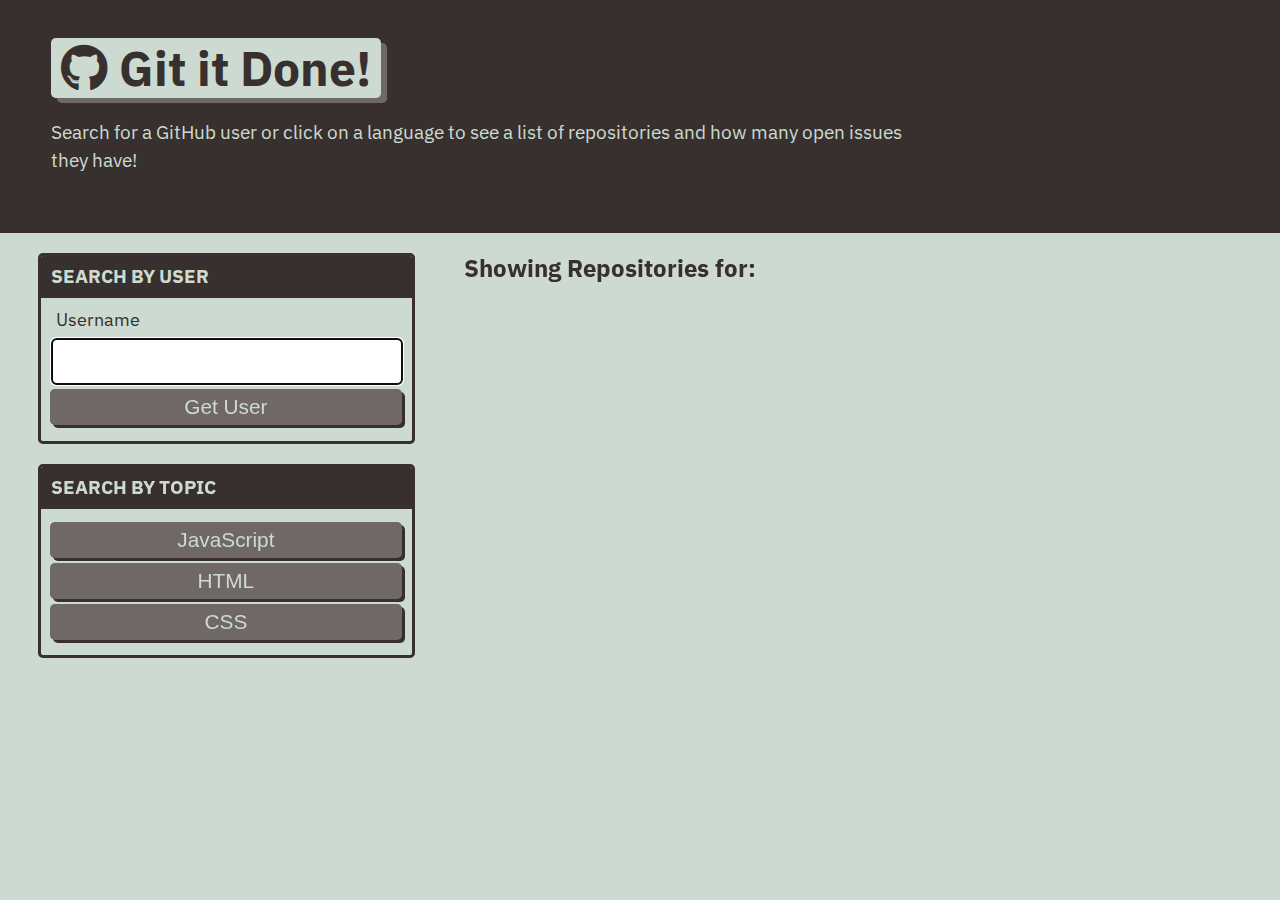
<file: index.html>
<!DOCTYPE html>
<html lang="en">

<head>
  <meta charset="UTF-8">
  <meta name="viewport" content="width=device-width, initial-scale=1.0">
  <meta http-equiv="X-UA-Compatible" content="ie=edge">
  <link href="https://fonts.googleapis.com/css?family=IBM+Plex+Sans:400,400i,700&display=swap" rel="stylesheet">
  <link rel="stylesheet" href="https://cdnjs.cloudflare.com/ajax/libs/font-awesome/5.11.2/css/all.min.css">
  <link rel="stylesheet" href="./assets/css/style.css" />
  <title>Git it Done</title>
</head>

<body class="flex-column min-100-vh">
  <header class="hero">
    <h1 class="app-title"><i class="fab fa-github"></i> Git it Done!</h1>
    <p>Search for a GitHub user or click on a language to see a list of repositories and how many open issues they have!
    </p>
  </header>


  <main class="flex-row justify-space-between">
    <div class="col-12 col-md-4">
      <div class="card">
        <h3 class="card-header text-uppercase">Search By User</h3>
        <form id="user-form" class="card-body">
          <label class="form-label" for="username">Username</label>
          <input name="username" id="username" type="text" autofocus="true" class="form-input" />
          <button type="submit" class="btn">Get User</button>
        </form>
      </div>

      <div class="card">
        <h3 class="card-header text-uppercase">Search By Topic</h3>
        <div id="language-buttons" class="card-body">
          <button data-language="javascript" class="btn">JavaScript</button>
          <button data-language="html" class="btn">HTML</button>
          <button data-language="css" class="btn">CSS</button>
        </div>
      </div>
    </div>

    <div class="col-12 col-md-8">
      <h2 class="subtitle">Showing Repositories for: <span id="repo-search-term"></span></h2>
      <div id="repos-container" class="list-group">

      </div>
    </div>
  </main>

  <script src="./assets/js/homepage.js"></script>
</body>

</html>
</file>
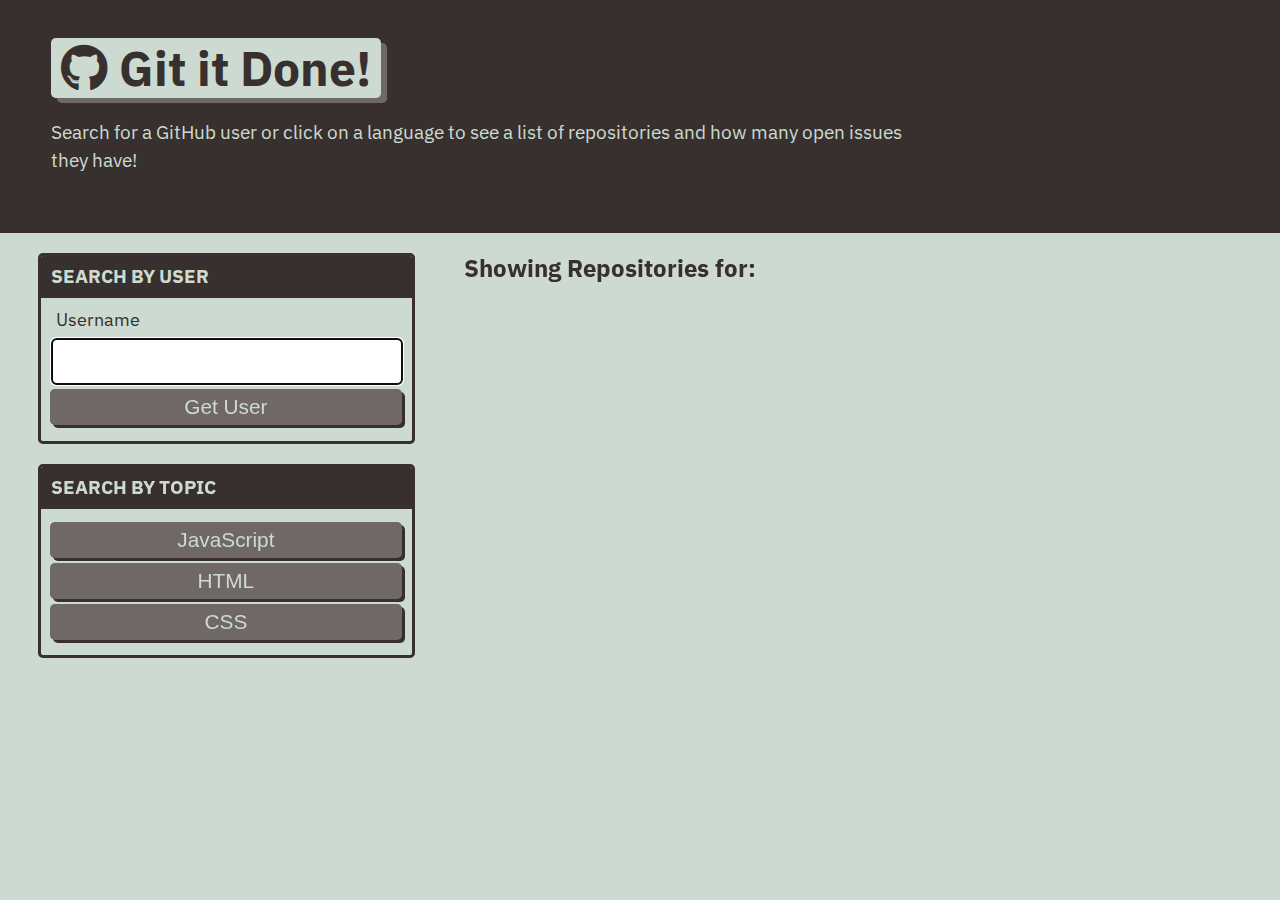
<file: single-repo.html>
<!DOCTYPE html>
<html lang="en">

<head>
  <meta charset="UTF-8">
  <meta name="viewport" content="width=device-width, initial-scale=1.0">
  <meta http-equiv="X-UA-Compatible" content="ie=edge">
  <link rel="stylesheet" href="./assets/css/style.css" />
  <title>Git it Done</title>
</head>

<body class="flex-column min-100-vh">
  <header class="hero">
    <h1 class="app-title">Showing Issues for: <span id="repo-name"></span></h1>
    
    <div>
      <a href="./index.html" class="btn-back">
        Go Back
      </a>
    </div>
    
  </header>
  
  <main>
    
    <div id="issues-container" class="list-group">
    
    </div>
    
    <div id="limit-warning">
    
    </div>
  </main>

  <script src="./assets/js/single.js"></script>
</body>

</html>
</file>
<file: assets/css/style.css>
:root {
  --primary: #ccdad1;
  --secondary: #9caea9;
  --tertiary: #788585;
  --light-dark: #6f6866;
  --dark: #38302e;
  --border-radius: .3rem;
}

* {
  box-sizing: border-box;
}

body {
  background-color: var(--primary);
  margin: 0;
  padding: 0;
  font-family: "IBM Plex Sans", sans-serif;
  color: var(--dark);
  line-height: 1.5;
  font-size: 16px;
}

h1,
h2,
h3,
h4,
h5,
h6 {
  font-weight: 700;
  margin: 0;
  color: var(--dark);
  line-height: 1.25;
}

main {
  margin: 20px auto;
  width: 94%;
}

p {
  font-size: 1.2rem;
}

 .btn {
  font-size: 1.3rem;
  text-decoration:none;
  padding: 6px 5px;
  width: 100%;
  display: block;
  margin: 5px 0;
  border-radius: var(--border-radius);
  color: var(--primary);
  border: none;
  outline: none;
  background-color: var(--light-dark);
  box-shadow: 3px 3px var(--dark);
  transform: translate(-1px, -1px);
}

 .btn:hover {
  color: var(--primary);
  background-color: var(--tertiary);
  transform: translate(0, 0);
  box-shadow: 2px 2px var(--dark);
}

.btn-inline {
  display: inline;
}

.btn-back {
  border-radius: var(--border-radius);
  color: var(--primary);
  border: none;
  outline: none;
  background-color: var(--light-dark);
  box-shadow: 3px 3px var(--secondary);
  transform: translate(-1px, -1px);
  display: inline-block;
  width: auto;
  margin-top: 20px;
  padding: 15px;
  text-decoration: none;
  font-size: 1.2rem;
}

 .btn-back:hover {
  color: var(--primary);
  background-color: var(--tertiary);
  transform: translate(0, 0);
  box-shadow: 2px 2px var(--dark);
}

.hero {
  padding: 3% 4%;
  background-color: var(--dark);
  color: var(--primary);
}

.hero p {
  max-width: 75%;
}

.app-title {
  font-size: 3rem;
  background-color: var(--primary);
  color: var(--dark);
  padding: 0 10px;
  display: inline-block;
  border-radius: var(--border-radius);
  box-shadow: 6px 5px var(--light-dark);
}

.list-group {
  padding: 0;
  list-style: none;
}

.list-item {
  margin-bottom: 10px;
  padding: 1.5%;
  border-radius: var(--border-radius);
  background-color: var(--light-dark);
  color: var(--primary);
  text-decoration: none;
}

.list-item:hover {
  background-color: var(--dark);
}

.status-icon {
  padding: 2px 5px;
  margin: 0 5px;
  background-color: rgba(255,255,255, 1);
  border-radius: var(--border-radius);
}

.icon-danger {
  color: rgb(255, 70, 70);
}

.icon-success {
  color: rgb(29, 153, 255);
}

/* CARDS */
.card {
  margin: 0 0 20px 0;
  border: 3px solid var(--dark);
  border-radius: var(--border-radius);
}

.card-header {
  color: var(--primary);
  background-color: var(--dark);
  padding: 2.5%;
  border-radius: calc(.18rem - 1px) calc(.18rem - 1px) 0 0;
}

.card-body {
  padding: 2.5%;
}

/* FORM */
.form-label,
.form-input,
.form-textarea {
  display: block;
}

.form-label {
  font-size: 1.1rem;
  margin: 0 0 0 5px;
}

.form-input {
  width: 100%;
  padding: 3%;
  margin: 5px 0;
  font-size: 1.2rem;
  border: 2px solid var(--light-dark);
  border-radius: var(--border-radius);
}

/* HEIGHT / WIDTH UTILS */
.min-100-vh {
  min-height: 100vh;
}

.min-100-vw {
  min-width: 100vw;
}

/* FONT UTILS */
.text-uppercase {
  text-transform: uppercase;
}


/* FLEX CONTENT */
.flex-row {
  display: flex;
  flex-wrap: wrap;
}

.flex-column {
  display: flex;
  flex-direction: column;
  flex-wrap: wrap;
}

.justify-space-between {
  justify-content: space-between;
}

.justify-space-around {
  justify-content: space-around;
}

.justify-flex-start {
  justify-content: flex-start
}

.justify-flex-end {
  justify-content: flex-end;
}

.justify-center {
  justify-content: center;
}

.align-stretch {
  align-items: stretch;
}

.align-end {
  align-items: flex-end;
}

.align-center {
  align-items: center;
}

.col-auto {
  flex-grow: 1;
}

.col-1 {
  flex: 0 0 calc(100% * 1 / 12 - 2%);
}

.col-2 {
  flex: 0 0 calc(100% * 2 / 12 - 2%);
}

.col-3 {
  flex: 0 0 calc(100% * 3 / 12 - 2%);
}

.col-4 {
  flex: 0 0 calc(100% * 4 / 12 - 2%);
}

.col-5 {
  flex: 0 0 calc(100% * 5 / 12 - 2%);
}

.col-6 {
  flex: 0 0 calc(100% * 6 / 12 - 2%);
}

.col-7 {
  flex: 0 0 calc(100% * 7 / 12 - 2%);
}

.col-8 {
  flex: 0 0 calc(100% * 8 / 12 - 2%);
}

.col-9 {
  flex: 0 0 calc(100% * 9 / 12 - 2%);
}

.col-10 {
  flex: 0 0 calc(100% * 10 / 12 - 2%);
}

.col-11 {
  flex: 0 0 calc(100% * 11 / 12 - 2%);
}

.col-12 {
  flex: 0 0 100%;
}

/* col-sm */
@media screen and (min-width: 640px) {
  .col-sm-1 {
    flex: 0 0 calc(100% * 1 / 12 - 2%);
  }

  .col-sm-2 {
    flex: 0 0 calc(100% * 2 / 12 - 2%);
  }

  .col-sm-3 {
    flex: 0 0 calc(100% * 3 / 12 - 2%);
  }

  .col-sm-4 {
    flex: 0 0 calc(100% * 4 / 12 - 2%);
  }

  .col-sm-5 {
    flex: 0 0 calc(100% * 5 / 12 - 2%);
  }

  .col-sm-6 {
    flex: 0 0 calc(100% * 6 / 12 - 2%);
  }

  .col-sm-7 {
    flex: 0 0 calc(100% * 7 / 12 - 2%);
  }

  .col-sm-8 {
    flex: 0 0 calc(100% * 8 / 12 - 2%);
  }

  .col-sm-9 {
    flex: 0 0 calc(100% * 9 / 12 - 2%);
  }

  .col-sm-10 {
    flex: 0 0 calc(100% * 10 / 12 - 2%);
  }

  .col-sm-11 {
    flex: 0 0 calc(100% * 11 / 12 - 2%);
  }

  .col-sm-12 {
    flex: 0 0 100%;
  }
}


/* col-md */
@media screen and (min-width: 768px) {
  .col-md-1 {
    flex: 0 0 calc(100% * 1 / 12 - 2%);
  }

  .col-md-2 {
    flex: 0 0 calc(100% * 2 / 12 - 2%);
  }

  .col-md-3 {
    flex: 0 0 calc(100% * 3 / 12 - 2%);
  }

  .col-md-4 {
    flex: 0 0 calc(100% * 4 / 12 - 2%);
  }

  .col-md-5 {
    flex: 0 0 calc(100% * 5 / 12 - 2%);
  }

  .col-md-6 {
    flex: 0 0 calc(100% * 6 / 12 - 2%);
  }

  .col-md-7 {
    flex: 0 0 calc(100% * 7 / 12 - 2%);
  }

  .col-md-8 {
    flex: 0 0 calc(100% * 8 / 12 - 2%);
  }

  .col-md-9 {
    flex: 0 0 calc(100% * 9 / 12 - 2%);
  }

  .col-md-10 {
    flex: 0 0 calc(100% * 10 / 12 - 2%);
  }

  .col-md-11 {
    flex: 0 0 calc(100% * 11 / 12 - 2%);
  }

  .col-md-12 {
    flex: 0 0 100%;
  }
}

/* col-lg */
@media screen and (min-width: 992px) {
  .col-lg-1 {
    flex: 0 0 calc(100% * 1 / 12 - 2%);
  }

  .col-lg-2 {
    flex: 0 0 calc(100% * 2 / 12 - 2%);
  }

  .col-lg-3 {
    flex: 0 0 calc(100% * 3 / 12 - 2%);
  }

  .col-lg-4 {
    flex: 0 0 calc(100% * 4 / 12 - 2%);
  }

  .col-lg-5 {
    flex: 0 0 calc(100% * 5 / 12 - 2%);
  }

  .col-lg-6 {
    flex: 0 0 calc(100% * 6 / 12 - 2%);
  }

  .col-lg-7 {
    flex: 0 0 calc(100% * 7 / 12 - 2%);
  }

  .col-lg-8 {
    flex: 0 0 calc(100% * 8 / 12 - 2%);
  }

  .col-lg-9 {
    flex: 0 0 calc(100% * 9 / 12 - 2%);
  }

  .col-lg-10 {
    flex: 0 0 calc(100% * 10 / 12 - 2%);
  }

  .col-lg-11 {
    flex: 0 0 calc(100% * 11 / 12 - 2%);
  }

  .col-lg-12 {
    flex: 0 0 100%;
  }
}

/* col-xl */
@media screen and (min-width: 1200px) {
  .col-xl-1 {
    flex: 0 0 calc(100% * 1 / 12 - 2%);
  }

  .col-xl-2 {
    flex: 0 0 calc(100% * 2 / 12 - 2%);
  }

  .col-xl-3 {
    flex: 0 0 calc(100% * 3 / 12 - 2%);
  }

  .col-xl-4 {
    flex: 0 0 calc(100% * 4 / 12 - 2%);
  }

  .col-xl-5 {
    flex: 0 0 calc(100% * 5 / 12 - 2%);
  }

  .col-xl-6 {
    flex: 0 0 calc(100% * 6 / 12 - 2%);
  }

  .col-xl-7 {
    flex: 0 0 calc(100% * 7 / 12 - 2%);
  }

  .col-xl-8 {
    flex: 0 0 calc(100% * 8 / 12 - 2%);
  }

  .col-xl-9 {
    flex: 0 0 calc(100% * 9 / 12 - 2%);
  }

  .col-xl-10 {
    flex: 0 0 calc(100% * 10 / 12 - 2%);
  }

  .col-xl-11 {
    flex: 0 0 calc(100% * 11 / 12 - 2%);
  }

  .col-xl-12 {
    flex: 0 0 100%;
  }
}
</file>
